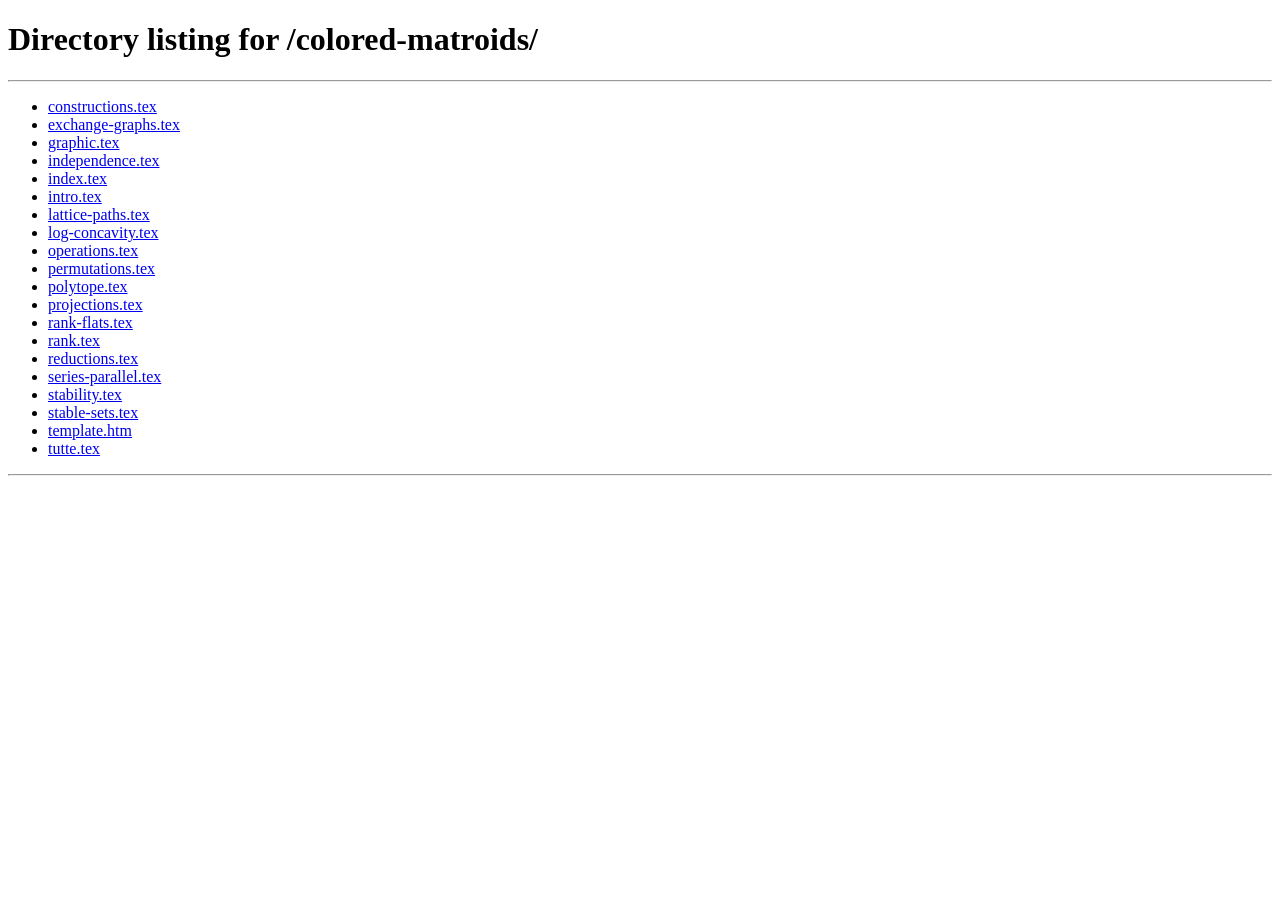
<file: index.htm>
<!doctype html>
<html lang="en">
<head>
  <meta charset="utf-8">
  <meta name="viewport" content="width=device-width, initial-scale=1">
  <meta http-equiv="refresh" content="0; url=/colored-matroids/">
  <link rel="canonical" href="https://math.qxy.se/colored-matroids/">
  <title>Colored matroids</title>
</head>
<body>
  <p><a href="/colored-matroids/">Colored matroids</a></p>
</body>
</html>
</file>
